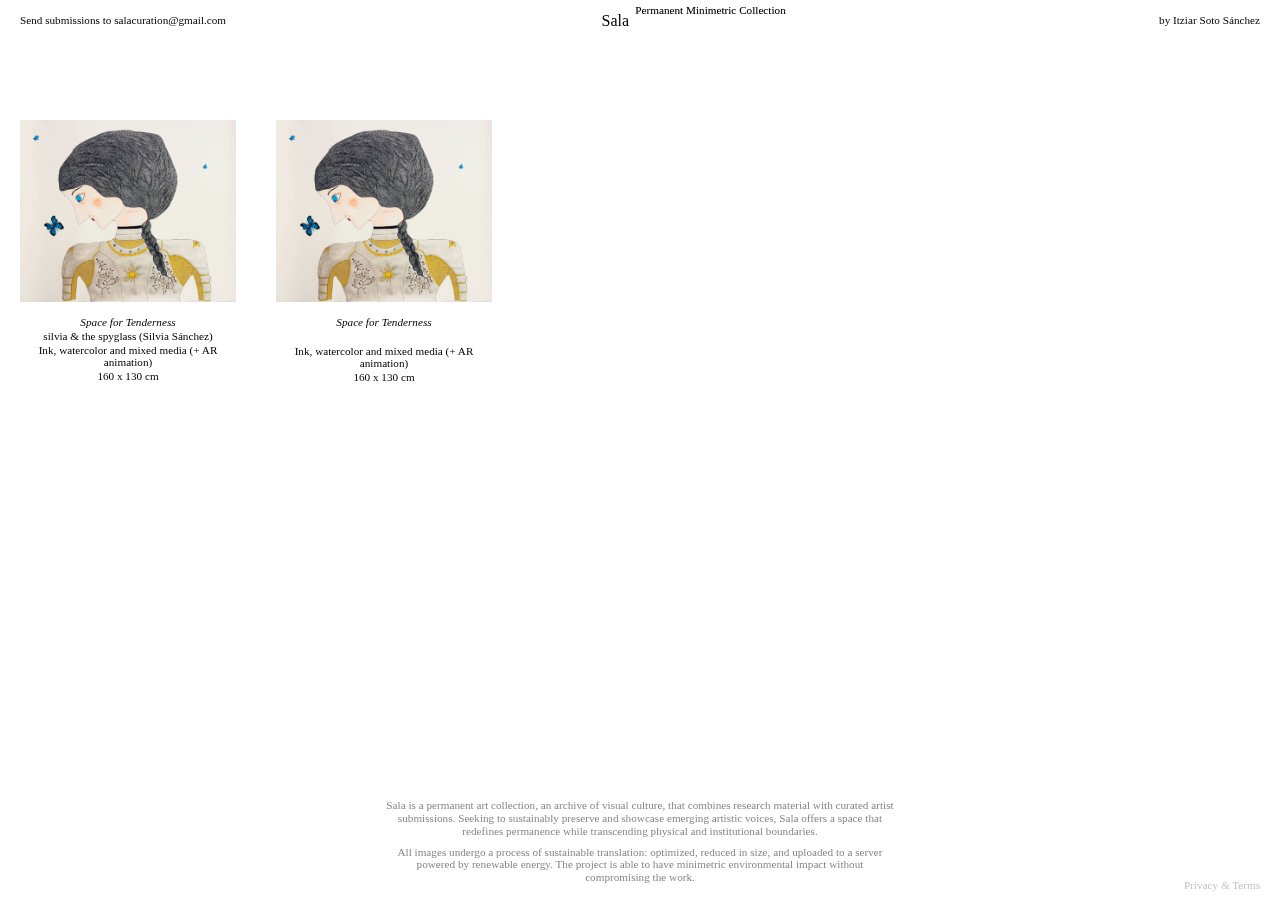
<file: index.html>
<!DOCTYPE html>
<html lang="en">
<head>
    <meta charset="UTF-8">
    <meta name="viewport" content="width=device-width, initial-scale=1.0">
    <meta name="description" content="Sala – Permanent Minimetric Collection. An archive of contemporary art that showcases curated submissions from emerging artists in a sustainable and thoughtful manner.">
    <meta name="keywords" content="art, collection, submissions, artists, Sala, curation, contemporary art">
    <meta name="author" content="Itziar Soto Sánchez">
    
    <title>Sala</title>
    <link rel="stylesheet" href="style.css">
</head>
<body>

    <!-- Header -->
    <header>
        <a class="left-link" href="mailto:salacuration@gmail.com?subject=Submission%20to%20Sala's%20Collection&body=Title:%0AArtist:%0AMaterials:%0ADimensions:">
        Send submissions to salacuration@gmail.com
        </a>
        
        <div class="center">
            <h1>Sala <sup class="subtitle">Permanent Minimetric Collection</sup></h1>
        </div>
        
        <div class="right">by Itziar Soto Sánchez</div>
    </header>

    <!-- Galería -->
    <main class="gallery">
        <div class="artwork">
            <img src="imagenes/Space for Tenderness.avif" alt="Space for Tenderness">
            <div class="info">
                <p class="title"><em>Space for Tenderness</em></p>
                <p class="artist">silvia & the spyglass (Silvia Sánchez)</p>
                <p class="materials">Ink, watercolor and mixed media (+ AR animation) </p>
                <p class="dimensions">160 x 130 cm</p>
            </div>
        </div>

         <div class="artwork">
            <img src="imagenes/Space for Tenderness.avif" alt="Space for Tenderness">
            <div class="info">
                <p class="title"><em>Space for Tenderness</em></p>
                <p class="artist long-artist"><span>silvia & the spyglass (Silvia Sánchez), silvia & the spyglass (Silvia Sánchez), silvia & the spyglass (Silvia Sánchez)</span></p>
                <p class="materials">Ink, watercolor and mixed media (+ AR animation) </p>
                <p class="dimensions">160 x 130 cm</p>
            </div>
        </div>
    </main>

    <!-- Footer -->
<footer>
    <p>Sala is a permanent art collection, an archive of visual culture, that combines research material with curated artist submissions. Seeking to sustainably preserve and showcase emerging artistic voices, Sala offers a space that redefines permanence while transcending physical and institutional boundaries.</p>
    <p>All images undergo a process of sustainable translation: optimized, reduced in size, and uploaded to a server powered by renewable energy. The project is able to have minimetric environmental impact without compromising the work.</p>

    <a href="privacy.html" class="privacy-link">Privacy & Terms</a>

</footer>
    
</body>
</html>
</file>
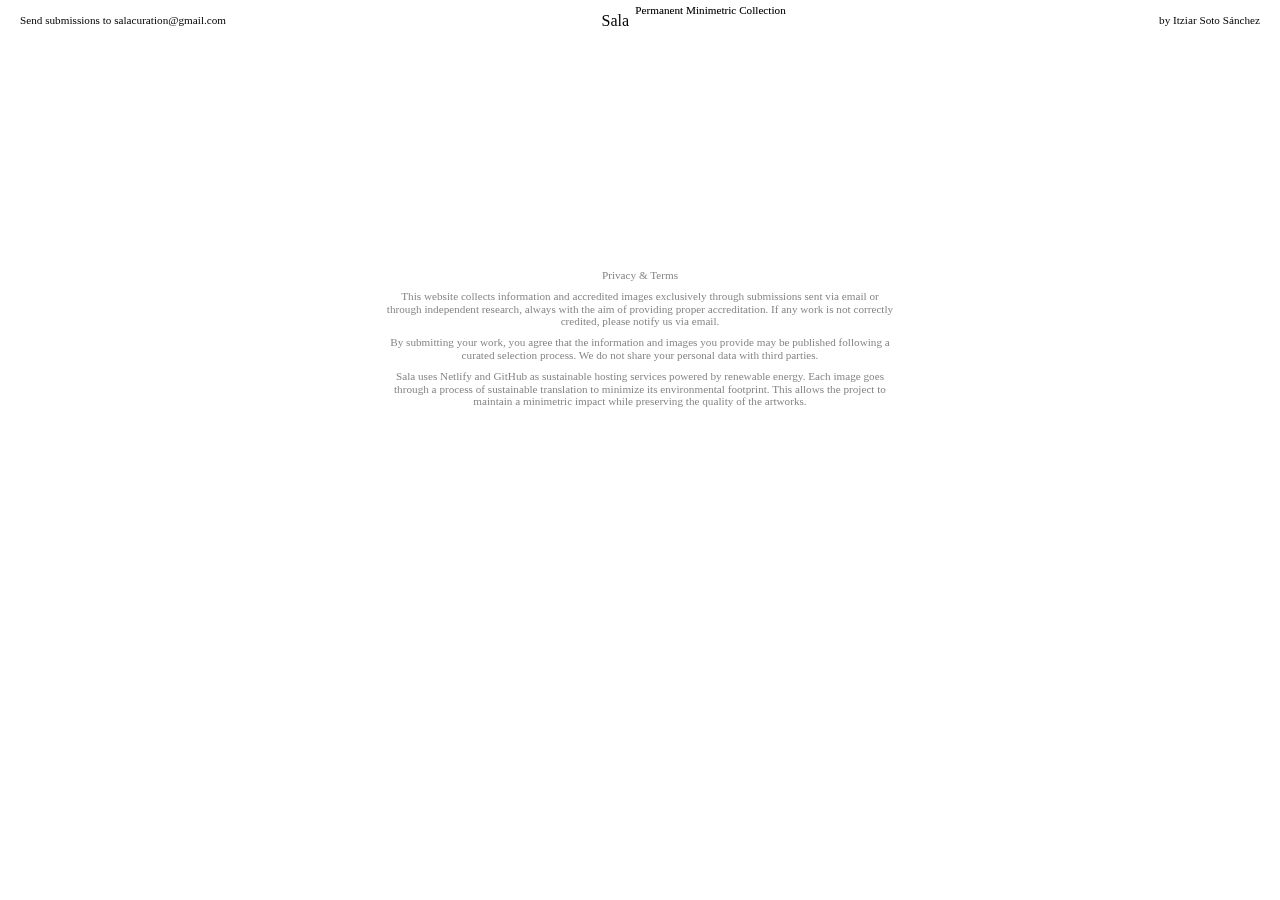
<file: privacy.html>
<!DOCTYPE html>
<html lang="en">
<head>
    <meta charset="UTF-8">
    <meta name="viewport" content="width=device-width, initial-scale=1.0">
    <title>Privacy & Terms - Sala</title>
    <link rel="stylesheet" href="style.css">
</head>
<body>

    <!-- Header (igual que index) -->
    <header>
        <a class="left-link" href="mailto:salacuration@gmail.com?subject=Submission%20to%20Sala's%20Collection&body=Title:%0AArtist:%0AMaterials:%0ADimensions:">
        Send submissions to salacuration@gmail.com
        </a>
        
        <div class="center">
            <h1>Sala <sup class="subtitle">Permanent Minimetric Collection</sup></h1>
        </div>
        
        <div class="right">by Itziar Soto Sánchez</div>
    </header>

    <!-- Texto Privacy (usa el mismo estilo de footer central) -->
    <footer>
        <br>
        <br>
        <br>
        <br>
        <br>
        <br>
        <br>
        <br>
        <br>
        <br>
        <br>
        <br>
        <br>
        <br>
        <br>
        <br>
        <p>
            Privacy & Terms
        </p>
        <p>
            This website collects information and accredited images exclusively through submissions sent via email or through independent research, always with the aim of providing proper accreditation. If any work is not correctly credited, please notify us via email.
        </p>
        <p>
            By submitting your work, you agree that the information and images you provide may be published following a curated selection process. We do not share your personal data with third parties.
        </p>
        <p>
            Sala uses Netlify and GitHub as sustainable hosting services powered by renewable energy. Each image goes through a process of sustainable translation to minimize its environmental footprint. This allows the project to maintain a minimetric impact while preserving the quality of the artworks.
        </p>
    </footer>

</body>
</html>
</file>
<file: style.css>
/* Reset básico */
* {
    margin: 0;
    padding: 0;
    box-sizing: border-box;
}

body {
    font-family: "Times New Roman", serif;
    background-color: #fff;
    color: #000;
    display: flex;
    flex-direction: column;
    min-height: 100vh; /* asegura que el body ocupe toda la altura de la ventana */
}

/* Header */
header {
    width: 100%;
    display: flex;
    justify-content: space-between;
    align-items: center;
    padding: 10px 20px;
}

header .left-link,
header .right {
    font-size: 0.7rem;
    color: #000;
    text-decoration: none;
    cursor: pointer;
}

header .left-link:hover {
    text-decoration: underline;
}

header .center {
    text-align: center;
    position: relative;
}

header h1 {
    font-weight: normal;
    font-size: 1rem;
    color: #000;
}

header h1 sup.subtitle {
    font-size: 0.7rem;
    position: relative;
    top: -0.5em;
    left: 0.2em;
    mix-blend-mode: difference;
    color: #fff;
}

/* Galería */
main.gallery {
    margin-top: 60px;
    display: grid;
    grid-template-columns: repeat(5, 1fr);
    gap: 40px;
    padding: 20px;
    flex: 1; /* ocupa todo el espacio disponible para empujar el footer abajo */
}

/* Ajuste para pantallas pequeñas */
@media (max-width: 600px) {
  header {
    flex-wrap: wrap;          /* permite dos filas */
    row-gap: 4px;             /* separación vertical pequeña */
    padding: 8px 12px;        /* un poco más compacto */
  }

  /* 1ª fila: izquierda y derecha, en la misma línea */
  header .left-link {
    order: 1;
    flex: 1 1 50%;
    text-align: left;
    font-size: 10px;
  }
  header .right {
    order: 1;
    flex: 1 1 50%;
    text-align: right;
    font-size: 10px;
  }

  /* 2ª fila: título centrado */
  header .center {
    order: 2;
    flex: 0 0 100%;           /* ocupa toda la fila */
    text-align: center;
  }
  header h1 {
    font-size: 12px;          /* ajusta si necesitas más pequeño/grande */
    line-height: 1.05;
  }
  header h1 sup.subtitle {
    font-size: 8px;           /* superscript más pequeño */
    top: -0.35em;             /* levanta un poco el sup */
  }

}


  /* Primera fila: links izquierda y derecha */
  .header-top {
    display: flex;
    justify-content: space-between;
    width: 100%;
    font-size: 10px; /* ajusta el tamaño */
    margin-bottom: 4px;
  }

  .header-top .left-link {
    text-align: left;
  }

  .header-top .right {
    text-align: right;
  }

  /* Segunda fila: el título Sala centrado */
  .header-title {
    font-size: 12px; /* ajusta según el espacio */
  }

  .header-title sup.subtitle {
    font-size: 7px;
  }
}

/* Cada obra */
.artwork {
    display: flex;
    flex-direction: column;
    align-items: center;
}

.artwork img {
    max-width: 100%;
    height: auto;
    object-fit: contain;
}

.artwork .info {
    text-align: center;
    margin-top: 10px;
}

.artwork .info p {
    margin: 2px 0;
}

.artwork .info .title,
.artwork .info .artist,
.artwork .info .materials,
.artwork .info .dimensions {
    font-size: 0.7rem;
}

/* Contenedor del artista largo */
.long-artist {
    width: 208px;          /* ancho fijo de la columna */
    overflow: hidden;      /* recorta el texto que sobrepasa */
    position: relative;
    white-space: nowrap;
    line-height: 1.2;      /* ajusta según tu diseño */
    box-sizing: border-box;
    display: flex;         /* para centrar verticalmente el texto si quieres */
    align-items: center;   /* centra el texto verticalmente */
}

/* Texto animado */
.long-artist span {
    display: inline-block;
    padding-left: 100%;     /* empieza fuera de la columna */
    animation: scroll-left 10s linear infinite;
}

/* Animación de desplazamiento horizontal */
@keyframes scroll-left {
    0%   { transform: translateX(0); }
    100% { transform: translateX(-100%); }
}

/* Footer */
footer {
    width: 40%;
    text-align: center;
    color: rgba(0, 0, 0, 0.5);
    font-size: 0.7rem;
    line-height: 0.8rem;
    margin: 1rem auto 0.5rem auto;
}

footer p {
    margin: 0.5rem 0;
}

/* Enlace Privacy abajo a la derecha */
.privacy-link {
    position: fixed;
    right: 20px; /* igual margen que el header */
    bottom: 0.5rem; /* misma altura de margen inferior que el footer */
    font-size: 0.7rem;
    color: rgba(0, 0, 0, 0.25);
    text-decoration: none;
}

.privacy-link:hover {
    text-decoration: underline;
}
</file>
